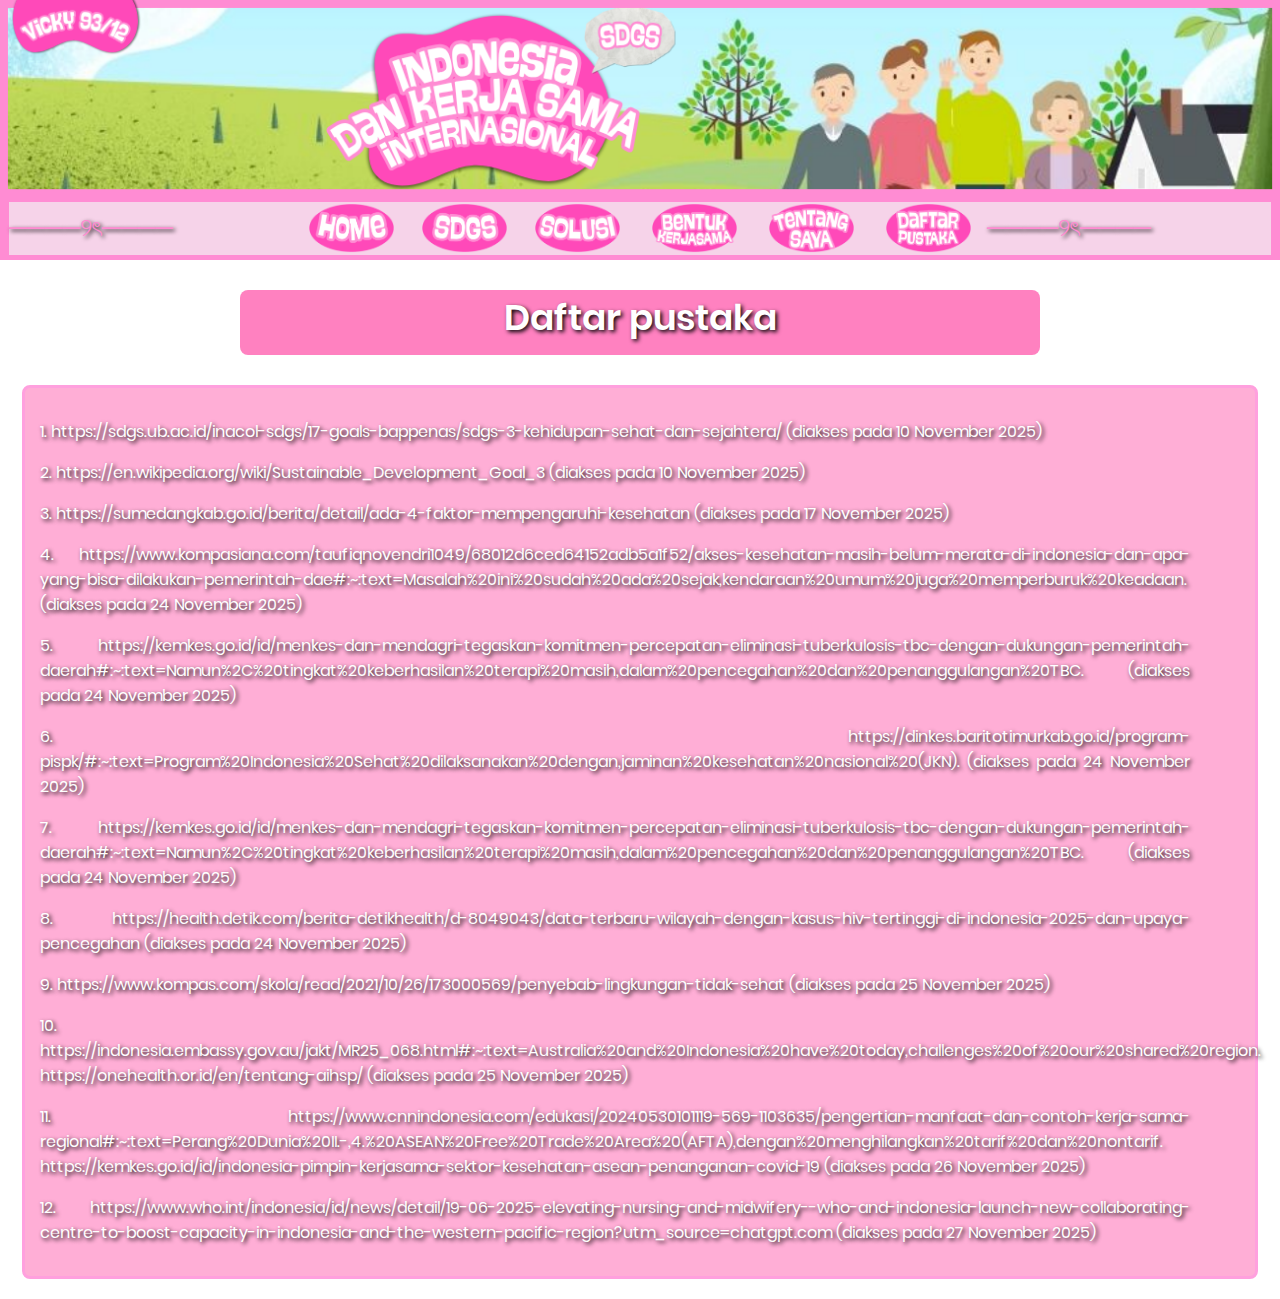
<file: daftar.html>
<!DOCTYPE html>
<html>

<head>
    <title>Proyek IL kecil SDGS</title>
    <link rel="stylesheet" href="daftar.css">
</head>

<h1>
    <div class="header">
        <img src="header4.png" alt="">
    </div>
</h1>

<body>
    <ul>
        <p class="symbols"> ────୨ৎ──── </p>
        <li><a href="index.html"><img src="home2.png"></a></li>
        <li class="analisis">
            <a href="analisis.html" class="analisisbtn"><img src="SDGS2.png"></a>
            <div class="analisis-content">
                <a href="analisis.html#kondisiterkini">Kondisi terkini</a>
                <a href="analisis.html#tantangan">Tantangan</a>
                <a href="analisis.html#peranmasyarkat">Peran masyarakat</a>
            </div>
        <li class="solusi">
            <a href="solusi.html" class="solusibtn"><img src="solusi2.png"></a>
            <div class="solusi-content">
                <a href="solusi.html#solusi">Solusi</a>
                <a href="solusi.html#serviam">Nilai Serviam</a>
            </div>
        <li class="bentuk2"><a href="bentuk.html" class="bentuk2btn"><img src="bentuk2.png"></a>
            <div class="bentuk2-content">
                <a href="bentuk.html#bilateral">Kerja sama bilateral</a>
                <a href="bentuk.html#regional">Kerja sama regional</a>
                <a href="bentuk.html#multilateral">Kerja sama multilateral</a>
            </div>
        <li><a href="ttg.html"><img src="ttgsaya2.png"></a></li>
        <li><a href="daftar.html"><img src="daftarpustaka.png"></a></li>
        <p class="symbols"> ────୨ৎ──── </p>
    </ul>
</body>

<!-- Daftar pustaka -->
    <section id="daftarpustaka">
     <div class="juduldaftar">
            <h2 class="titledaftar">Daftar pustaka</h2>
    </div>

        <div class="daftarpustaka3">
            <div class="textdaftarpustaka">
             <p>1. https://sdgs.ub.ac.id/inacol-sdgs/17-goals-bappenas/sdgs-3-kehidupan-sehat-dan-sejahtera/ (diakses pada 10 November 2025)

             </p>
             <p>2. https://en.wikipedia.org/wiki/Sustainable_Development_Goal_3 (diakses pada 10 November 2025)

             </p>
             <p>3. https://sumedangkab.go.id/berita/detail/ada-4-faktor-mempengaruhi-kesehatan (diakses pada 17 November 2025)

             </p>

             <p>
                4. https://www.kompasiana.com/taufiqnovendri1049/68012d6ced64152adb5a1f52/akses-kesehatan-masih-belum-merata-di-indonesia-dan-apa-yang-bisa-dilakukan-pemerintah-dae#:~:text=Masalah%20ini%20sudah%20ada%20sejak,kendaraan%20umum%20juga%20memperburuk%20keadaan. (diakses pada 24 November 2025)
             </p>

             <p>
                5. https://kemkes.go.id/id/menkes-dan-mendagri-tegaskan-komitmen-percepatan-eliminasi-tuberkulosis-tbc-dengan-dukungan-pemerintah-daerah#:~:text=Namun%2C%20tingkat%20keberhasilan%20terapi%20masih,dalam%20pencegahan%20dan%20penanggulangan%20TBC. (diakses pada 24 November 2025)
             </p>

             <p>
                6. https://dinkes.baritotimurkab.go.id/program-pispk/#:~:text=Program%20Indonesia%20Sehat%20dilaksanakan%20dengan,jaminan%20kesehatan%20nasional%20(JKN). (diakses pada 24 November 2025)
             </p>

             <p>
                7. https://kemkes.go.id/id/menkes-dan-mendagri-tegaskan-komitmen-percepatan-eliminasi-tuberkulosis-tbc-dengan-dukungan-pemerintah-daerah#:~:text=Namun%2C%20tingkat%20keberhasilan%20terapi%20masih,dalam%20pencegahan%20dan%20penanggulangan%20TBC. (diakses pada 24 November 2025)
             </p>

             <p>
                8. https://health.detik.com/berita-detikhealth/d-8049043/data-terbaru-wilayah-dengan-kasus-hiv-tertinggi-di-indonesia-2025-dan-upaya-pencegahan (diakses pada 24 November 2025)
             </p>

             <p>
                9. https://www.kompas.com/skola/read/2021/10/26/173000569/penyebab-lingkungan-tidak-sehat (diakses pada 25 November 2025)
             </p>

             <p>
                10. https://indonesia.embassy.gov.au/jakt/MR25_068.html#:~:text=Australia%20and%20Indonesia%20have%20today,challenges%20of%20our%20shared%20region. 
https://onehealth.or.id/en/tentang-aihsp/ (diakses pada 25 November 2025)
             </p>

             

             <p>
                11. https://www.cnnindonesia.com/edukasi/20240530101119-569-1103635/pengertian-manfaat-dan-contoh-kerja-sama-regional#:~:text=Perang%20Dunia%20II.-,4.%20ASEAN%20Free%20Trade%20Area%20(AFTA),dengan%20menghilangkan%20tarif%20dan%20nontarif. 
https://kemkes.go.id/id/indonesia-pimpin-kerjasama-sektor-kesehatan-asean-penanganan-covid-19 (diakses pada 26 November 2025)
             </p>

             <p>
                12. https://www.who.int/indonesia/id/news/detail/19-06-2025-elevating-nursing-and-midwifery--who-and-indonesia-launch-new-collaborating-centre-to-boost-capacity-in-indonesia-and-the-western-pacific-region?utm_source=chatgpt.com (diakses pada 27 November 2025)
             </p>
            </div>
        </div>
</html>
</file>
<file: daftar.css>
body{
    margin: 0px;
    padding: 0px;
    background-color: rgba(255, 225, 213, 0.779);
    background: url(https://i.pinimg.com/736x/56/f9/f3/56f9f3b47c5b917f3ac6f95ece139a16.jpg) center/cover;
}

html, body, h1, header, .header {
  margin: 0;
  padding: 0;
}

ul li a img {
    width: 85px;  
    height: 50px;   
    vertical-align: middle;  
}

.header img{
display: block;  
  width: 100%;   
  height: auto;    
}

.footer img{
    display: block;  
    width: 100%;   
    height: auto;    
    margin-bottom: -50px;
}

.symbols{
    color: rgb(255, 140, 210);
    font-size: 25px;
}

ul{
    list-style-type: none;
    margin: 0px;
    padding: 0px;
    background-color: rgb(246, 211, 233);
    border: rgb(255,140,211) solid;
    border-width: 5px 9px 5px 9px;
    border-radius: 0;
    box-sizing: border-box;
    top: 187px;
    width: 100%;
    height: 63px;
    display: flex;
    align-items: center;
    justify-content: center;
}

li{
    float: left;
}

li a, .analisisbtn, .solusibtn{
    display: inline-block;
    text-align: center;
    color: rgb(0, 0, 0);
    padding: 4px 12px;
    text-decoration: none;
}

li a:hover, .analisis:hover .analisisbtn:hover{
    background-color: rgb(251, 128, 191);
    color: white;
}

li.analisis{
    display: inline-block;
}

.analisis-content{
    display: none;
    position: absolute;
    background-color: rgb(255, 171, 200);
    min-width: 160px;
    z-index: 1;
}

.analisis-content a{
    color: rgb(248, 235, 235);
    padding: 12px 16px;
    text-decoration: none;
    display: block;
    text-align: left;
}

.analisis:hover .analisis-content{
    display: block;
}


ul li a, .analisisbtn, .solusibtn{
    font-family: 'ab';
    color: mintcream;
    font-size: 20px;

}

@font-face {
    font-family: 'ab';
    src: url('Romantic\ Christmas.ttf');
}

@font-face {
    font-family: 'poppins';
    src: url('Poppins-Regular.ttf');
}

@font-face {
    font-family: 'poppinsbold';
    src: url('Poppins-SemiBold.ttf');
}

/* solusi */
li a, .solusibtn{
    display: inline-block;
    text-align: center;
    padding: 2px 16px;
    text-decoration: none;
    text-shadow: 1px 1px 2px black;
    
}

li a:hover, .solusi:hover .solusibtn:hover{
    background-color: rgb(251, 128, 191);
    color: white;
}

li.solusi{
    display: inline-block;
}

.solusi-content{
    display: none;
    position: absolute;
    background-color: rgb(255, 171, 200);
    min-width: 160px;
    z-index: 1;
}

.solusi-content a{
    color: rgb(255, 245, 245);
    padding: 12px 16px;
    text-decoration: none;
    display: block;
    text-align: left;
}

.solusi:hover .solusi-content{
    display: block;
}

/* bentuk bentuk kerja sama */
li a, .bentuk2btn{
    display: inline-block;
    text-align: center;
    padding: 2px 16px;
    text-decoration: none;
    text-shadow: 1px 1px 2px black;
    
}

li a:hover, .bentuk2:hover .bentuk2btn:hover{
    background-color: rgb(251, 128, 191);
    color: white;
}

li.bentuk2{
    display: inline-block;
}

.bentuk2-content{
    display: none;
    position: absolute;
    background-color: rgb(255, 171, 200);
    min-width: 160px;
    z-index: 1;
}

.bentuk2-content a{
    color: rgb(255, 245, 245);
    padding: 12px 16px;
    text-decoration: none;
    display: block;
    text-align: left;
}

.bentuk2:hover .bentuk2-content{
    display: block;
}

table,td{
    padding: 10px;
    width: 90%;
    padding: 0px;
}

/* Judul daftar pustaka */
.juduldaftar {
    text-align: center;
    width: 800px;
    height: 65px;

    background-color: rgba(255, 105, 180, 0.84);
    border-radius: 8px;
    transition: ease-in-out 0.3s;
    justify-self: center;
}

.juduldaftar:hover {
    transform: scale(1.3);
}

h2.titledaftar {
    font-family: 'poppinsbold';
    font-size: 36px;
    color: rgb(255, 255, 255);
    text-shadow: 2px 2px 4px black;
    margin-bottom: 20px;
    justify-self: center;
    transition: ease-in-out 0.3s;
}

h2.titledaftar:hover {
    transform: scale(1.1);
}

/* Isinya */

div.daftarpustaka3{
    gap: 20px;
    margin-top: 10px; 
    padding: 20px;
    justify-self: center;
}

.textdaftarpustaka{
    background-color: rgba(255, 105, 180, 0.541);
    border: solid rgb(255, 160, 222) 3px;
    border-radius: 8px;
    width: 1200px;
    padding: 15px;
    transition: ease-in-out 0.3s;
}

.textdaftarpustaka:hover {
    box-shadow: 0 0 15px rgb(255, 105, 180);
    background-color: hotpink;
    transform: scale(1.02);
}


p{
    font-family: 'poppins';
    color: rgb(255, 255, 255);
    text-shadow: 2px 2px 4px black;
    size: 7px;
    text-align: justify;
    width: 1150px;
}
</file>
